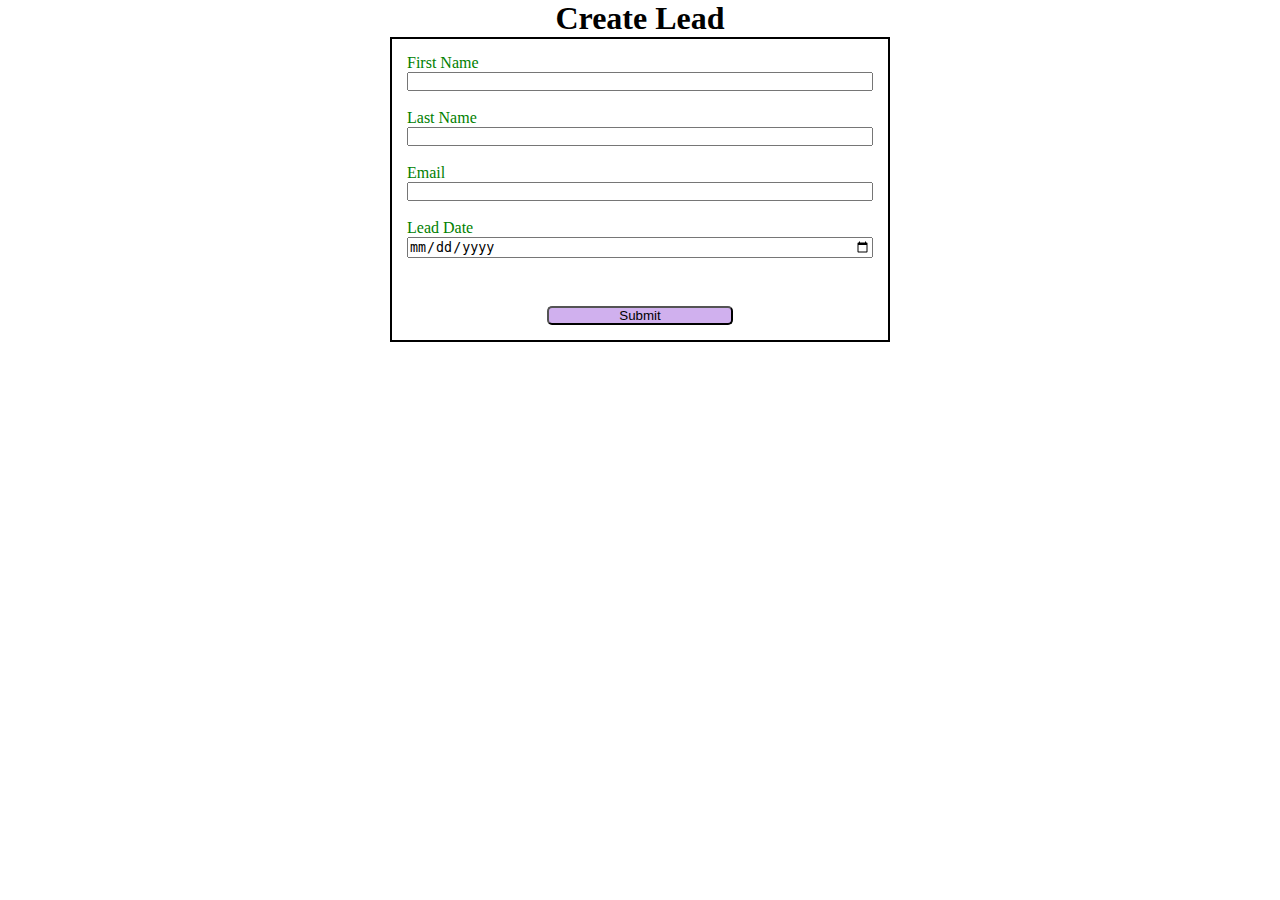
<file: index.html>
<!DOCTYPE html>
<html lang="en">
<head>
    <meta charset="UTF-8">
    <meta name="viewport" content="width=device-width, initial-scale=1.0">
    <title>Web to lead form</title>
    <link rel="stylesheet" href="style.css">
    <script src="script.js"></script>
    <script src="https://www.google.com/recaptcha/api.js"></script>
</head>
<body>
    <h1>Create Lead</h1>
    <form action="https://webto.salesforce.com/servlet/servlet.WebToLead?encoding=UTF-8" method="POST" onsubmit="beforeSubmit(event)">
    
    <input type="hidden" name="oid" value="00D5j0000015hKr" />
    <input type="hidden" name="retURL" value="https://yogesh-2017.github.io/Web-To-Lead-Project/thanks.html" />
    <input type="hidden" name="Lead_Date__c" class="outputdate"/>

    <input type=hidden name='captcha_settings' value='{"keyname":"Web_To_Lead","fallback":"true","orgId":"00D5j0000015hKr","ts":""}'>
    
    <label for="first_name">First Name</label>
    <input  id="first_name" maxlength="40" name="first_name" size="20" type="text" required="true"/><br>
    
    <label for="last_name">Last Name</label>
    <input  id="last_name" maxlength="80" name="last_name" size="20" type="text" required="true"/><br>
    
    <label for="email">Email</label>
    <input  id="email" maxlength="80" name="email" size="20" type="text" required="true"/><br>
    
    <label for="lead_date">Lead Date</label>
    <input type="date" required="true" class="inputdate"/>
    
    <div class="g-recaptcha" data-callback="captchaSuccess" data-sitekey="6Lf_MC0oAAAAAHS3K4sDDKrx1HTLsYPR7d3rV2py"></div><br>
    <input type="submit" name="submit" class="submit">
    
    </form>

</body>
</html>
</file>
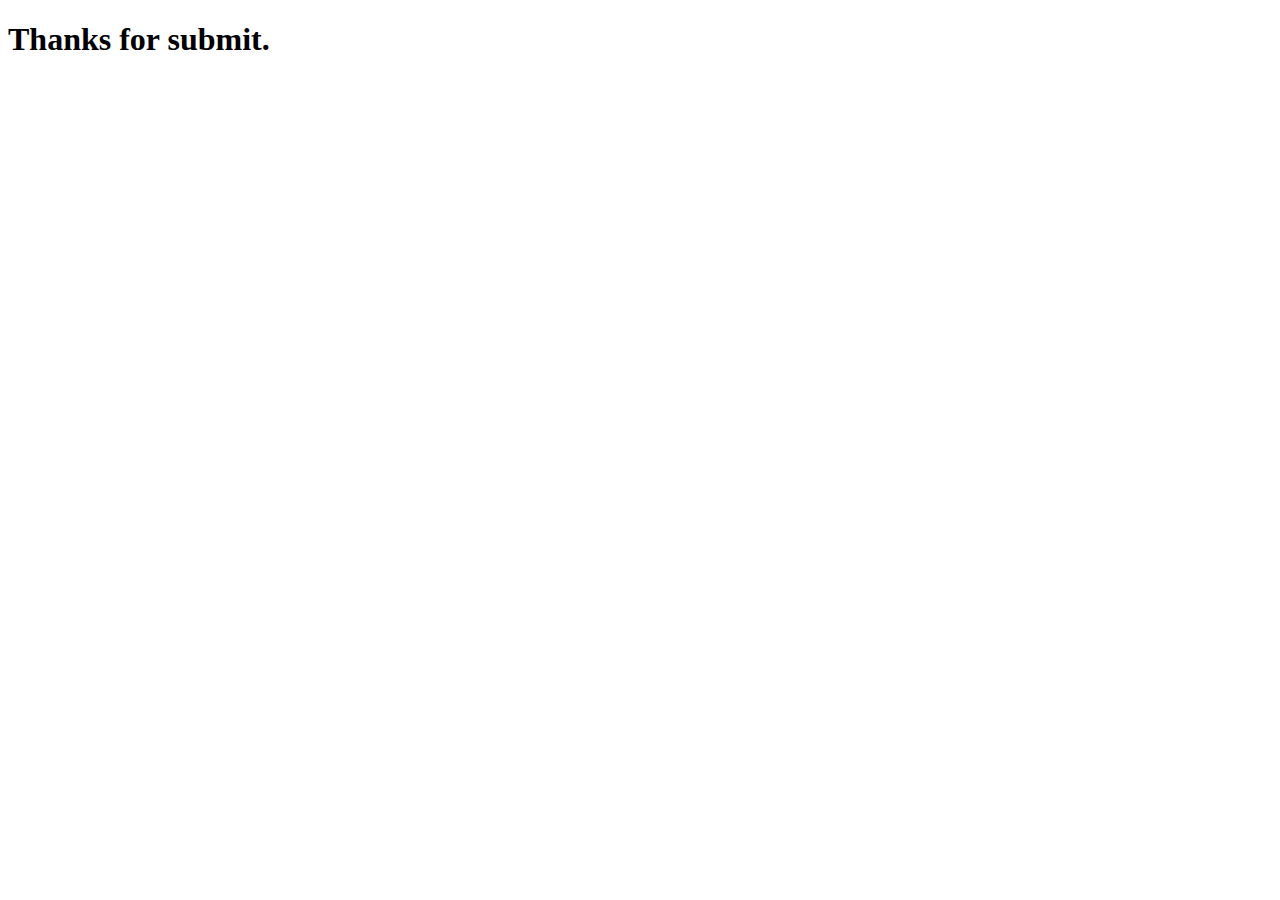
<file: thanks.html>
<!DOCTYPE html>
<html lang="en">
<head>
    <meta charset="UTF-8">
    <meta name="viewport" content="width=device-width, initial-scale=1.0">
    <title>Thank You</title>
</head>
<body>
    <h1>Thanks for submit. </h1>
</body>
</html>
</file>
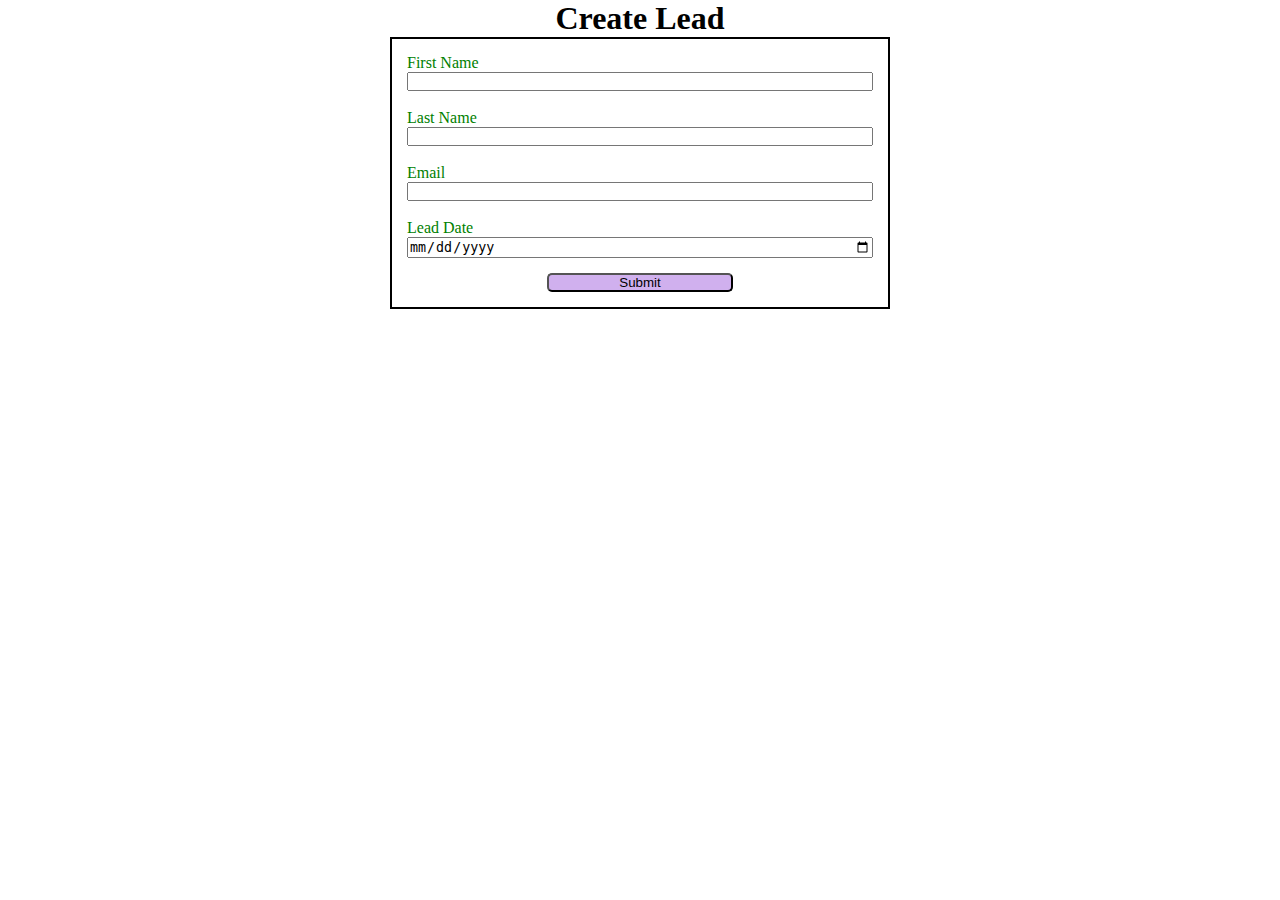
<file: webToLead.html>
<!DOCTYPE html>
<html lang="en">
<head>
    <meta charset="UTF-8">
    <meta name="viewport" content="width=device-width, initial-scale=1.0">
    <title>Web to lead form</title>
    <link rel="stylesheet" href="webToLead.css">
    <script src="webToLead.js"></script>
</head>
<body>
    <h1>Create Lead</h1>
    <form action="https://webto.salesforce.com/servlet/servlet.WebToLead?encoding=UTF-8" method="POST" onsubmit="beforeSubmit()">
    
    <input type="hidden" name="oid" value="00D5j0000015hKr" />
    <input type="hidden" name="retURL" value="" />
    <input type="hidden" name="Lead_Date__c" class="outputdate"/>

    
    <label for="first_name">First Name</label>
    <input  id="first_name" maxlength="40" name="first_name" size="20" type="text" required="true"/><br>
    
    <label for="last_name">Last Name</label>
    <input  id="last_name" maxlength="80" name="last_name" size="20" type="text" required="true"/><br>
    
    <label for="email">Email</label>
    <input  id="email" maxlength="80" name="email" size="20" type="text" required="true"/><br>
    
    <label for="lead_date">Lead Date</label>
    <input type="date" required="true" class="inputdate"/>

    <!--Lead Date:<span class="dateInput dateOnlyInput">
        <input  id="00N5j00000PpVMr" name="00N5j00000PpVMr" size="12" type="text" /></span><br>-->
    
    <input type="submit" name="submit" class="submit">
    
    </form>

</body>
</html>
</file>
<file: style.css>
/*reset the css file*/
*{
    margin: 0;
    padding: 0;
    box-sizing: border-box;
}
h1{
    text-align: center;
}

input,label{
    display: block;
}

label{
    color: green;
}

input{
    width: 100%;
}

/*
margin top right bottom left
*/

.submit{
    margin: 15px auto 0 auto;
    width: 40%;
    background-color: rgb(208, 176, 238);
    border-radius: 5px;
}

form{
    min-width: 300px;
    max-width: 500px;
    margin: auto;
    border: 2px solid black;
    padding: 15px;
}

.g-recaptcha{
    margin-top: 15px;
    display: flex;
    justify-content: center;
}
</file>
<file: webToLead.css>
/*reset the css file*/
*{
    margin: 0;
    padding: 0;
    box-sizing: border-box;
}
h1{
    text-align: center;
}

input,label{
    display: block;
}

label{
    color: green;
}

input{
    width: 100%;
}

/*
margin top right bottom left
*/

.submit{
    margin: 15px auto 0 auto;
    width: 40%;
    background-color: rgb(208, 176, 238);
    border-radius: 5px;
}

form{
    min-width: 300px;
    max-width: 500px;
    margin: auto;
    border: 2px solid black;
    padding: 15px;
}
</file>
